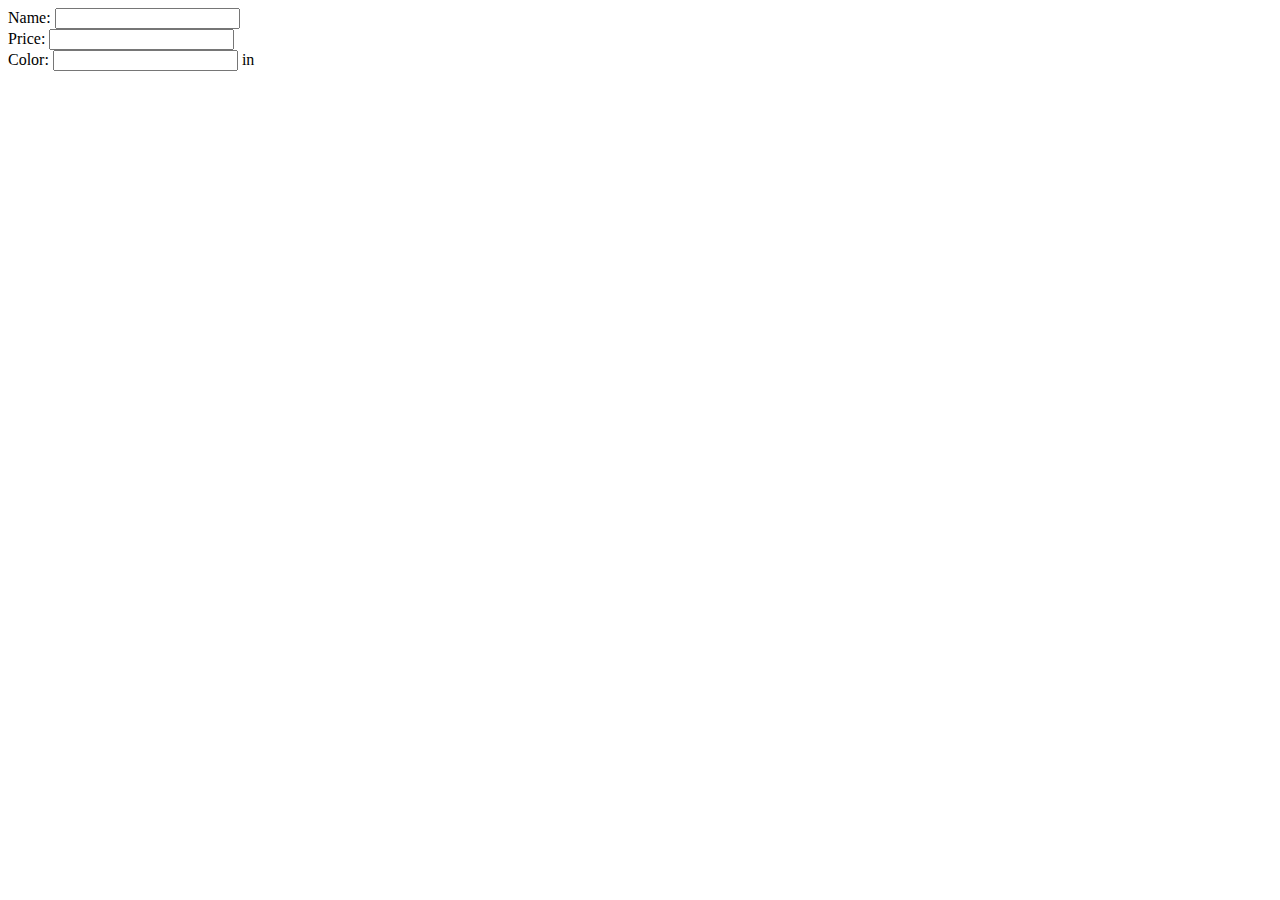
<file: target/classes/templates/admin/index.html>
<!DOCTYPE html>
<html lang="en"  xmlns:th="http://www.thymeleaf.org">
<head>
    <meta charset="UTF-8">
    <title>Title</title>
</head>
<body>
  <div class="container">
    <div class="row">
      <div class="col">
        <form>
            <div class="name">
              Name:
              <input type="text" name="name">
            </div>
            <div class="price">
              Price:
              <input type="text" name="price">
            </div>

          <div class="price">
            Color:
            <input type="text" name="color">
            in
          </div>
        </form>


      </div>
    </div>
  </div>
</body>
</html>
</file>
